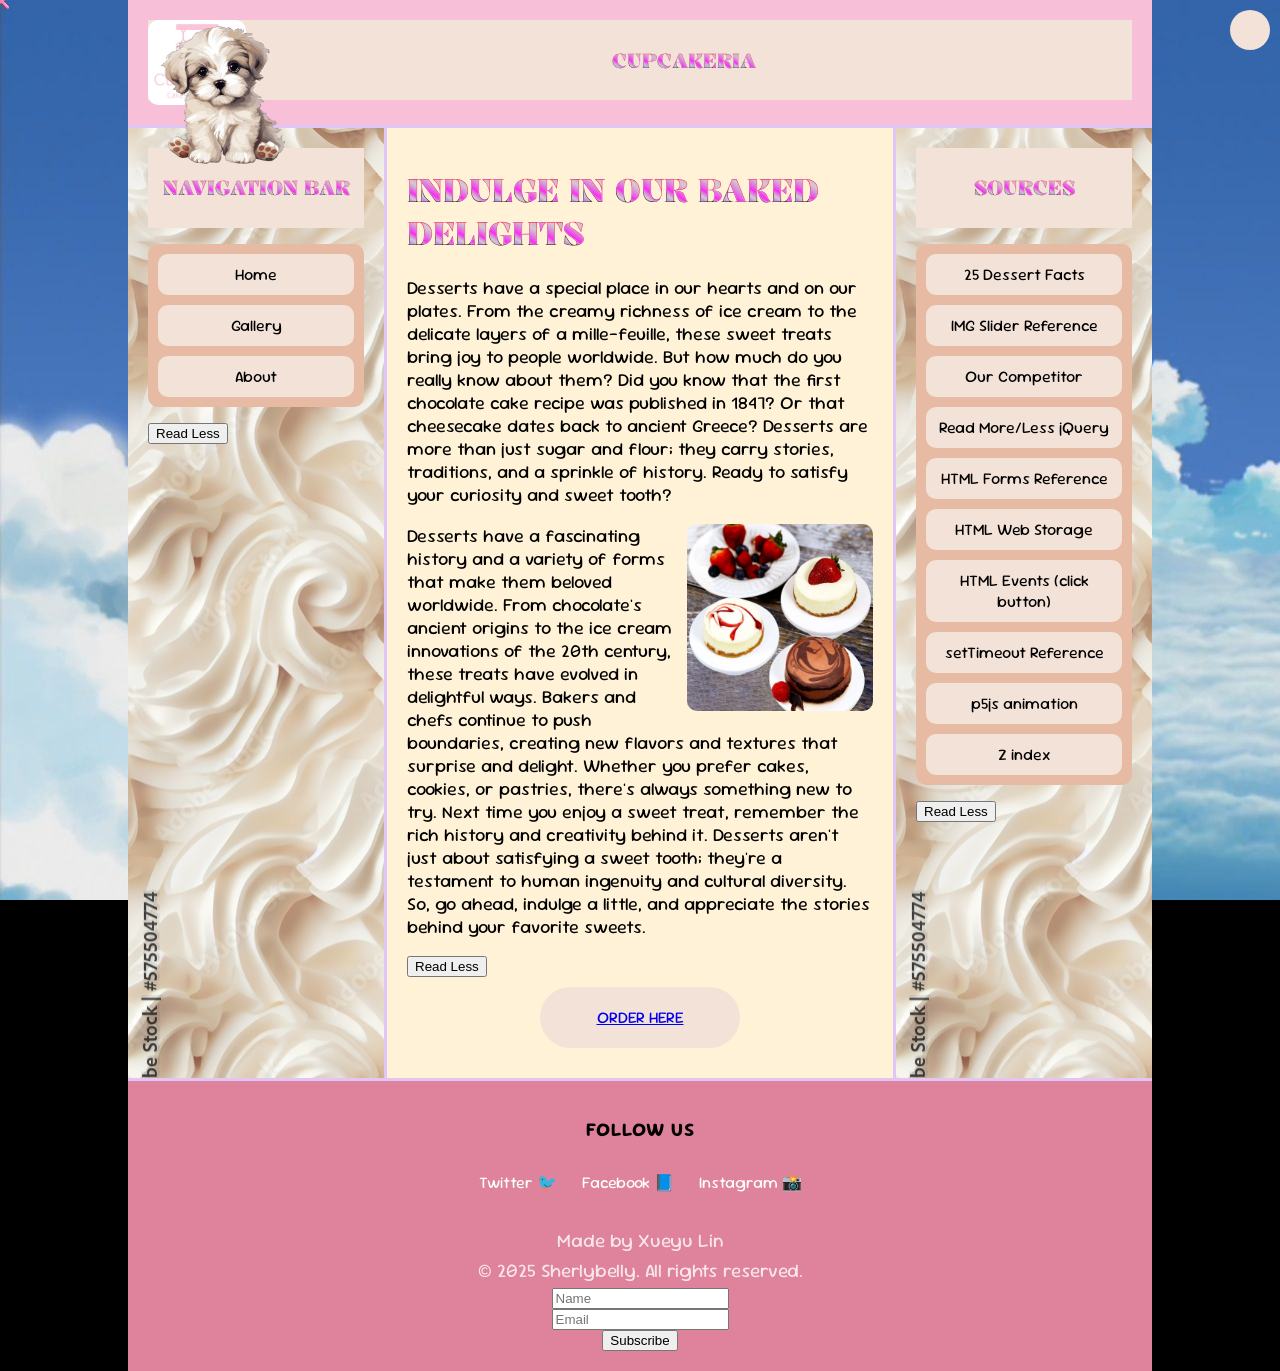
<file: index.html>
<!DOCTYPE html>
<html>

<head>
	<meta charset="utf-8">
	<meta name="viewport" content="width=device-width, initial-scale=0.5">
	<title>Cupcakeria Project</title>
	<link rel="stylesheet" href="styles.css">
	<link rel="preconnect" href="https://fonts.googleapis.com">
	<link rel="preconnect" href="https://fonts.gstatic.com" crossorigin>
	<link
		href="https://fonts.googleapis.com/css2?family=Kalnia+Glaze:wght@100..700&family=Sour+Gummy:ital,wght@0,100..900;1,100..900&display=swap"
		rel="stylesheet">
	<script src="https://ajax.googleapis.com/ajax/libs/jquery/3.7.1/jquery.min.js"></script>
</head>

<body>
	<a href="#intro" class="skip-link"></a>
	<div class="wrapper">

		<header>
			<img src="images/02.jpg" alt="Cupcakeria logo">
			<div class="titlecontainer">
				<h2>CUPCAKERIA</h2>
			</div>
		</header>

		<main id="intro" tabindex="-1">
			<h1>INDULGE IN OUR BAKED DELIGHTS</h1>
			<div id="introText">
				<p>Desserts have a special place in our hearts and on our plates. From the creamy richness of ice cream to
					the delicate layers of a mille-feuille, these sweet treats bring joy to people worldwide. But how much
					do you really know about them? Did you know that the first chocolate cake recipe was published in 1847?
					Or that cheesecake dates back to ancient Greece? Desserts are more than just sugar and flour; they carry
					stories, traditions, and a sprinkle of history. Ready to satisfy your curiosity and sweet tooth?</p>

				<img src="images/03.jpg" alt="Two cheesecakes: one swirled with strawberry, one topped with a fresh strawberry.">

				<p>Desserts have a fascinating history and a variety of forms that make them beloved worldwide. From
					chocolate's ancient origins to the ice cream innovations of the 20th century, these treats have evolved
					in delightful ways. Bakers and chefs continue to push boundaries, creating new flavors and textures that
					surprise and delight. Whether you prefer cakes, cookies, or pastries, there's always something new to
					try. Next time you enjoy a sweet treat, remember the rich history and creativity behind it. Desserts
					aren't just about satisfying a sweet tooth; they're a testament to human ingenuity and cultural
					diversity. So, go ahead, indulge a little, and appreciate the stories behind your favorite sweets.</p>
			</div>

			<button id="pbtn" aria-expanded="false" aria-controls="introText">Read Less</button>
			<script type="text/javascript">
				$(document).ready(function () {
					$("#pbtn").click(function () {
						$("#introText").toggle("slow", function () {
							var expanded = $("#pbtn").attr("aria-expanded") === "true";
							$("#pbtn").attr("aria-expanded", !expanded);
							if ($("#introText").is(":visible")) {
								$("#pbtn").text("Read less");
							} else {
								$("#pbtn").text("Read more");
							}
						});
					});
				});

			</script>


			<div class="buttonRelative">
				<a href="gallery.html">ORDER HERE </a>
			</div>
		</main>

		<div class="buttonAbsolute">

		</div>


		<nav id="nav" aria-label="Primary navigation">
			<div class="titlecontainer">
				<h2>NAVIGATION BAR</h2>
			</div>
			<ul id="navList" class="container">
				<li><a href="index.html">Home</a></li>
				<li><a href="gallery.html">Gallery</a></li>
				<li><a href="about.html">About</a></li>
			</ul>
			<button id="navBtn" aria-expanded="false" aria-controls="navList">Read Less</button>

			<script type="text/javascript">
				$(document).ready(function () {




					$("#navBtn").click(function () {
						$("#navList").toggle("slow", function () {
							var expanded = $("#navBtn").attr("aria-expanded") === "true";
							$("#navBtn").attr("aria-expanded", !expanded);
							if ($("#navList").is(":visible")) {
								$("#navBtn").text("Read less");
							} else {
								$("#navBtn").text("Read more");
							}
						});
					});
				});

			</script>
		</nav>

		<aside id="sources">

			<div class="titlecontainer">
				<h2>Sources</h2>
			</div>

			    <ul id="sourcesList" class="container">
				<li><a href="https://ohmyfacts.com/food-beverage/25-facts-about-desserts/" target="_blank" rel="noopener noreferrer">25 Dessert
					Facts</a></li>
				<li><a href="https://stackoverflow.com/questions/46264684/image-slider-keyframing-in-css"
				    target="_blank" rel="noopener noreferrer">IMG Slider Reference</a></li>
				<li><a href="https://www.sublimedesserts.com/about-us/" target="_blank" rel="noopener noreferrer">Our Competitor</a></li>
				<li><a href="https://drive.google.com/file/d/16o_cDTAcRc2VqIeyYCynu_ESHWCCpGCR/view?pli=1"
				    target="_blank" rel="noopener noreferrer">Read More/Less jQuery</a></li>
				<li><a href="https://www.w3schools.com/html/html_forms.asp" target="_blank" rel="noopener noreferrer">HTML Forms Reference</a>
				</li>
				<li><a href="https://www.w3schools.com/html/html5_webstorage.asp" target="_blank" rel="noopener noreferrer">HTML Web Storage</a>
				</li>
				<li><a href="https://www.w3schools.com/js/js_events.asp" target="_blank" rel="noopener noreferrer">HTML Events (click button)</a>
				</li>
				<li><a href="https://www.w3schoolsapp.com/jsref/met_win_settimeout.html" target="_blank" rel="noopener noreferrer">setTimeout
					Reference</a></li>
				<li><a href="https://thecodingtrain.com/tracks/code-programming-with-p5-js/code/7-arrays/upload-editor"
					target="_blank" rel="noopener noreferrer">p5js animation</a></li>
				<li><a href="https://p5js.org/reference/#/p5.Element/style" target="_blank" rel="noopener noreferrer">Z index</a></li>


			</ul>

			<button id="sourcesBtn" aria-expanded="false" aria-controls="sourcesList">Read Less</button>
			<script type="text/javascript">
				$(document).ready(function () {




					$("#sourcesBtn").click(function () {
						$("#sourcesList").toggle("slow", function () {
							var expanded = $("#sourcesBtn").attr("aria-expanded") === "true";
							$("#sourcesBtn").attr("aria-expanded", !expanded);
							if ($("#sourcesList").is(":visible")) {
								$("#sourcesBtn").text("Read less");
							} else {
								$("#sourcesBtn").text("Read more");
							}
						});
					});
				});

			</script>
		</aside>

		        <footer>
            <h2>Follow Us</h2>
            <ul class="followus">
                <li><a href="https://x.com/" target="_blank" rel="noopener noreferrer">Twitter 🐦</a></li>
                <li><a href="https://www.facebook.com/" target="_blank" rel="noopener noreferrer">Facebook 📘</a></li>
                <li><a href="https://www.instagram.com/" target="_blank" rel="noopener noreferrer">Instagram 📸</a></li>
            </ul>
            <p class="credit">Made by Xueyu Lin</p>
            <p class="copyright">&#169; 2025 Sherlybelly. All rights reserved.</p>

			<form id="subscribeForm" aria-label="Subscribe form">
				<label for="fullname" class="sr-only">Name</label>
				<input type="text" id="fullname" name="fullname" placeholder="Name">
				<br>
				<label for="email" class="sr-only">Email</label>
				<input type="email" id="email" name="email" placeholder="Email">
				<br>
				<button id="btnRun" type="submit">Subscribe</button>
			</form>
			<div id="msg"></div>





		</footer>


		<div class="dog">

			<img src="images/11.jpg" alt="A fluffy white Shih Tzu puppy with a cheerful expression floating playfully against a transparent background. Creates a fun interactive element for users to enjoy while browsing the website.">




		</div>
		<script src="p5js/p5.js"></script>
		<script src="p5js/cursorSketch.js"></script>
		<script src="script.js"></script>

</body>

</html>
</file>
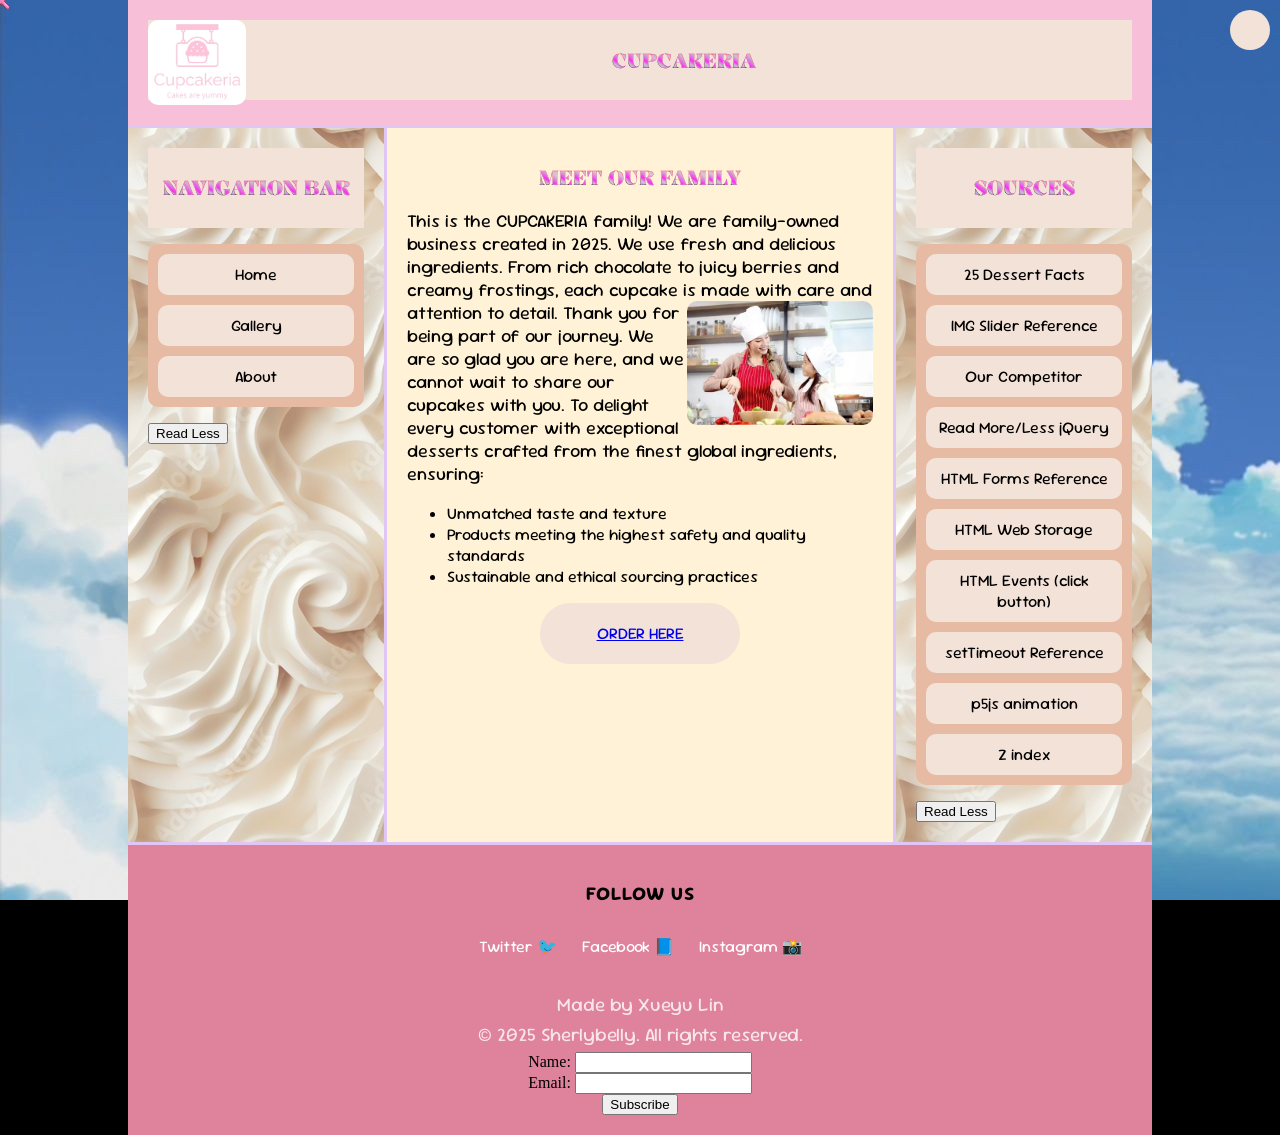
<file: about.html>
<!DOCTYPE html>
<html>

<head>
    <meta charset="utf-8">
    <meta name="viewport" content="width=device-width, initial-scale=0.5">
    <title>Cupcakeria About</title>
    <link rel="stylesheet" href="styles.css">
    <link rel="preconnect" href="https://fonts.googleapis.com">
    <link rel="preconnect" href="https://fonts.gstatic.com" crossorigin>
    <link
        href="https://fonts.googleapis.com/css2?family=Kalnia+Glaze:wght@100..700&family=Sour+Gummy:ital,wght@0,100..900;1,100..900&display=swap"
        rel="stylesheet">
        <script src="https://ajax.googleapis.com/ajax/libs/jquery/3.7.1/jquery.min.js"></script>
</head>

<body>
    <a href="#main" class="skip-link"></a>

    <div class="wrapper">

        <header>
            <img src="images/02.jpg" alt="A cupcake with pink frosting decorated with white sprinkles, displayed against a clean white background. This image is the logo that represents the CUPECAKERIA brand.">
            <div class="titlecontainer">
                <h2>CUPCAKERIA</h2>
            </div>
        </header>

        <main id="main" tabindex="-1">
            <h2>MEET OUR FAMILY</h2>
            <P>
                This is the CUPCAKERIA family! We are family-owned business created in 2025. We use fresh and delicious
                ingredients. From rich chocolate to juicy berries and creamy frostings, each cupcake is made with care
                and attention to detail.

                <img src="images/10.jpg" alt="a female chef teaching a young girl how to bake cupcakes in a bright, modern kitchen.">
                Thank you for being part of our journey. We are so glad you are here, and we cannot wait to share our
                cupcakes with you.

                To delight every customer with exceptional desserts crafted from the finest global ingredients,
                ensuring:
            <ul>

                <li>
                    Unmatched taste and texture
                </li>

                <li>
                    Products meeting the highest safety and quality standards
                </li>
                <li>
                    Sustainable and ethical sourcing practices
                </li>

            </ul>




            <div class="buttonRelative">

                <a href="gallery.html">ORDER HERE </a>
            </div>


            </P>







        </main>

        <div class="buttonAbsolute">
            
        </div>


        <nav id="nav" aria-label="Primary navigation">
			<div class="titlecontainer">
				<h2>NAVIGATION BAR</h2>
			</div>
			<ul id="navList" class="container">
				<li><a href="index.html">Home</a></li>
				<li><a href="gallery.html">Gallery</a></li>
				<li><a href="about.html">About</a></li>
			</ul>
            <button id="navBtn" aria-expanded="false" aria-controls="navList">Read Less</button>
            <script type="text/javascript">
                $(document).ready(function () {





                    $("#navBtn").click(function () {
                        $("#nav li").toggle("slow", function () {
                            var expanded = $("#navBtn").attr("aria-expanded") === "true";
                            $("#navBtn").attr("aria-expanded", !expanded);
                            if ($("#nav li").is(":visible")) {
                                $("#navBtn").text("Read less");
                            } else {
                                $("#navBtn").text("Read more");
                            }
                        });
                    });
                });

            </script>
        </nav>

        <aside id="sources">

            <div class="titlecontainer">
                <h2>Sources</h2>
            </div>


            <ul id="sourcesList" class="container">
                <li><a href="https://ohmyfacts.com/food-beverage/25-facts-about-desserts/" target="_blank" rel="noopener noreferrer">25 Dessert
                        Facts</a></li>
                <li><a href="https://stackoverflow.com/questions/46264684/image-slider-keyframing-in-css"
                        target="_blank" rel="noopener noreferrer">IMG Slider Reference</a></li>
                <li><a href="https://www.sublimedesserts.com/about-us/" target="_blank" rel="noopener noreferrer">Our Competitor</a></li>
                <li><a href="https://drive.google.com/file/d/16o_cDTAcRc2VqIeyYCynu_ESHWCCpGCR/view?pli=1"
                        target="_blank" rel="noopener noreferrer">Read More/Less jQuery</a></li>
                <li><a href="https://www.w3schools.com/html/html_forms.asp" target="_blank" rel="noopener noreferrer">HTML Forms Reference</a>
                </li>
                <li><a href="https://www.w3schools.com/html/html5_webstorage.asp" target="_blank" rel="noopener noreferrer">HTML Web Storage</a>
                </li>
                <li><a href="https://www.w3schools.com/js/js_events.asp" target="_blank" rel="noopener noreferrer">HTML Events (click button)</a>
                </li>
                <li><a href="https://www.w3schoolsapp.com/jsref/met_win_settimeout.html" target="_blank" rel="noopener noreferrer">setTimeout
                        Reference</a></li>
                <li><a href="https://thecodingtrain.com/tracks/code-programming-with-p5-js/code/7-arrays/upload-editor"
                        target="_blank" rel="noopener noreferrer">p5js animation</a></li>
                <li><a href="https://p5js.org/reference/#/p5.Element/style" target="_blank" rel="noopener noreferrer">Z index</a></li>


            </ul>
            <button id="sourcesBtn" aria-expanded="false" aria-controls="sourcesList">Read Less</button>
            <script type="text/javascript">
                $(document).ready(function () {




                    $("#sourcesBtn").click(function () {
                        $("#sources li").toggle("slow", function () {
                            var expanded = $("#sourcesBtn").attr("aria-expanded") === "true";
                            $("#sourcesBtn").attr("aria-expanded", !expanded);
                            if ($("#sources li").is(":visible")) {
                                $("#sourcesBtn").text("Read less");
                            } else {
                                $("#sourcesBtn").text("Read more");
                            }
                        });
                    });
                });

            </script>
        </aside>


        <footer>

            <h2>Follow Us</h2>
            <ul class="followus">
                <li><a href="https://x.com/" target="_blank" rel="noopener noreferrer">Twitter 🐦</a></li>
                <li><a href="https://www.facebook.com/" target="_blank" rel="noopener noreferrer">Facebook 📘</a></li>
                <li><a href="https://www.instagram.com/" target="_blank" rel="noopener noreferrer">Instagram 📸</a></li>
            </ul>

            <p class="credit">Made by Xueyu Lin</p>
            <p class="copyright">&#169; 2025 Sherlybelly. All rights reserved.</p>
            <!DOCTYPE html>
            <html>

            <head>
                <title>Subscribe Button Example</title>
                <link rel="stylesheet" href="styles.css">
            </head>

            <body>

                <label for="fullname" class="sr-only">Name</label>
                Name: <input type="text" id="fullname"><br>
                <label for="email" class="sr-only">Email</label>
                Email: <input type="email" id="email"><br>
                <button id="btnRun">Subscribe</button>

                <span id="msg"></span>

    

                <script src="p5js/p5.js"></script>
        <script src="p5js/cursorSketch.js"></script>
        <script src="script.js"></script>
            </body>

            </html>

        </footer>


</body>

</html>
</file>
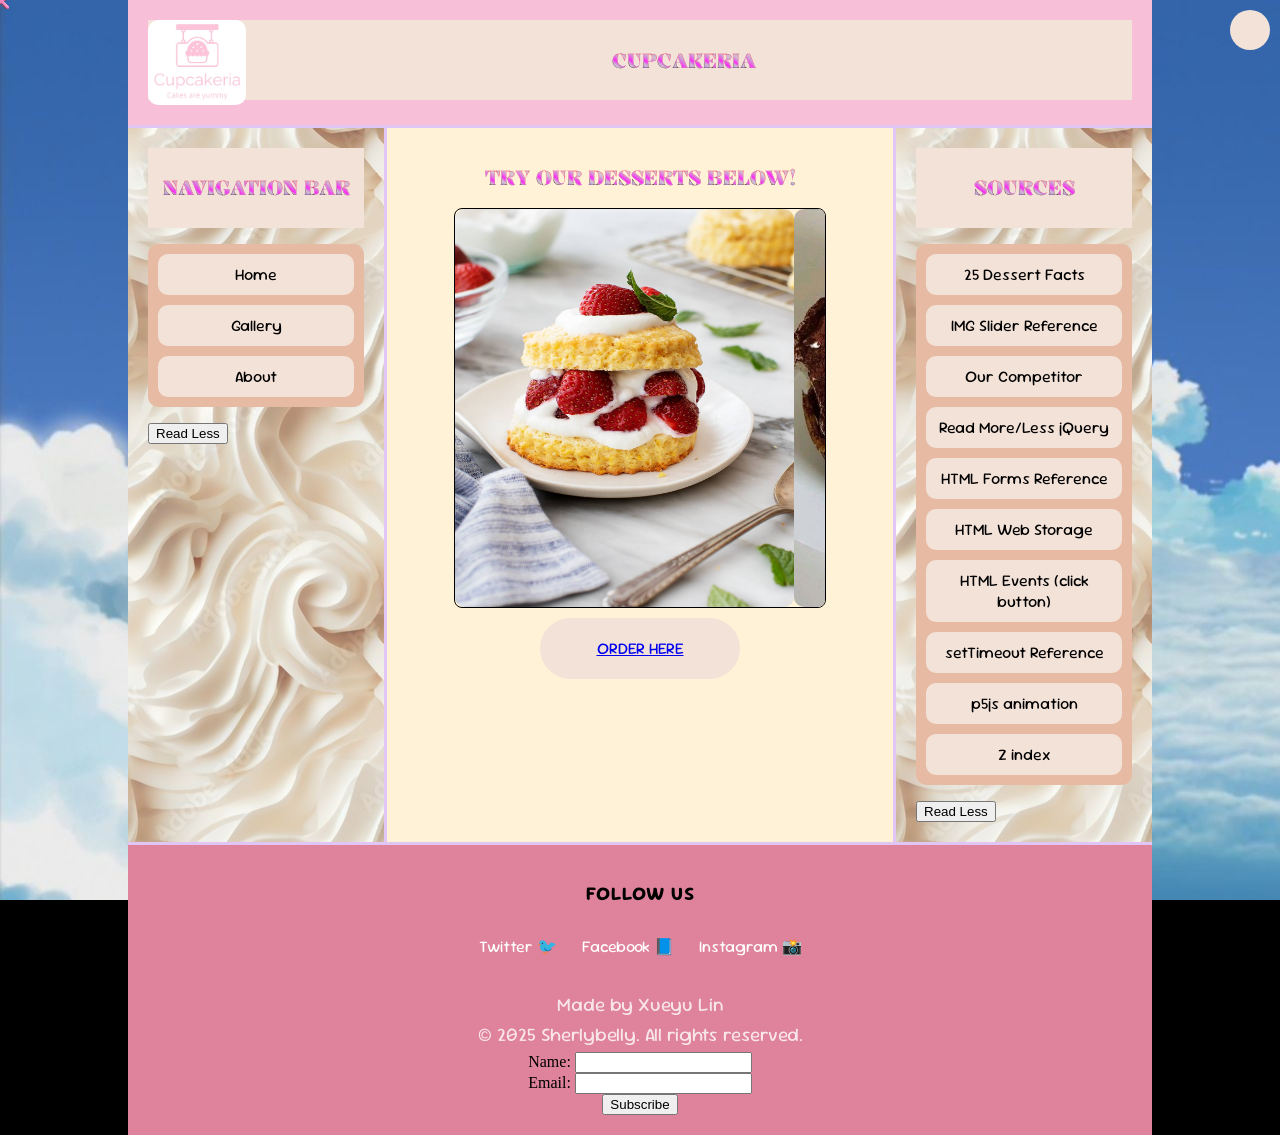
<file: gallery.html>
<!DOCTYPE html>
<html>

<head>
    <meta charset="utf-8">
    <meta name="viewport" content="width=device-width, initial-scale=0.5">
    <title>Cupcakeria Gallery</title>
    <link rel="stylesheet" href="styles.css">
    <link rel="preconnect" href="https://fonts.googleapis.com">
    <link rel="preconnect" href="https://fonts.gstatic.com" crossorigin>
    <link href="https://fonts.googleapis.com/css2?family=Kalnia+Glaze:wght@100..700&family=Sour+Gummy:ital,wght@0,100..900;1,100..900&display=swap" rel="stylesheet">
    <script src="https://ajax.googleapis.com/ajax/libs/jquery/3.7.1/jquery.min.js"></script>
</head>

<body>
    <a href="#main" class="skip-link"></a>

    <div class="wrapper">

        <header>
            <img src="images/02.jpg" alt="A cupcake with pink frosting decorated with white sprinkles, displayed against a clean white background. This image is the logo that represents the CUPECAKERIA brand.">
            <div class="titlecontainer">
                <h2>CUPCAKERIA</h2>
            </div>
        </header>

        <main id="main" role="main" tabindex="-1">
            <h2>TRY OUR DESSERTS BELOW!</h2>

            <div class="box">
                <div class="slider">
                    <img src="images/06.jpg" alt="A golden sponge cake slice layered with whipped cream and fresh strawberries, topped with a mint leaf garnish. It's presented on a white plate in a bright kitchen setting with baking ingredients visible in the background">
                    <img src="images/07.jpg" alt="Tiramisu cake with chocolate powder dusting on top, featuring a slice cut out to reveal layers of cream and sponge cake,">
                    <img src="images/08.jpg" alt="Strawberry parfait dessert in a clear glass with layers of vanilla frosting, cake pieces, and fresh strawberries, displayed against a red background in a red background with an elegant, appetizing presentation">
                    <img src="images/09.jpg" alt="Dubai Chocolate bar with pistachio pieces broken into segments, displayed on a white marble surface surrounded by crushed pistachios.">
                </div>
            </div>

            <div class="buttonRelative">
                <a href="gallery.html">ORDER HERE </a>
            </div>
        </main>

        <div class="buttonAbsolute"></div>

     <nav id="nav" aria-label="Primary navigation">
			<div class="titlecontainer">
				<h2>NAVIGATION BAR</h2>
			</div>
			<ul id="navList" class="container">
				<li><a href="index.html">Home</a></li>
				<li><a href="gallery.html">Gallery</a></li>
				<li><a href="about.html">About</a></li>
			</ul>
            <button id="navBtn" aria-expanded="false" aria-controls="navList" aria-label="Toggle navigation">Read Less</button>
            <script type="text/javascript">
                $(document).ready(function () {
                    $("#navBtn").click(function () {
                        $("#navList li").toggle("slow", function () {
                            var expanded = $("#navList li").is(":visible") ? "true" : "false";
                            $("#navBtn").attr("aria-expanded", expanded);
                            if (expanded === "true") {
                                $("#navBtn").text("Read less");
                            } else {
                                $("#navBtn").text("Read more");
                            }
                        });
                    });
                });
            </script>
        </nav>

        <aside id="sources" role="complementary">
            <div class="titlecontainer">
                <h2>Sources</h2>
            </div>
            <ul id="sourcesList" class="container">
                <li><a href="https://ohmyfacts.com/food-beverage/25-facts-about-desserts/" target="_blank" rel="noopener noreferrer">25 Dessert Facts</a></li>
                <li><a href="https://stackoverflow.com/questions/46264684/image-slider-keyframing-in-css" target="_blank" rel="noopener noreferrer">IMG Slider Reference</a></li>
                <li><a href="https://www.sublimedesserts.com/about-us/" target="_blank" rel="noopener noreferrer">Our Competitor</a></li>
                <li><a href="https://drive.google.com/file/d/16o_cDTAcRc2VqIeyYCynu_ESHWCCpGCR/view?pli=1" target="_blank" rel="noopener noreferrer">Read More/Less jQuery</a></li>
                <li><a href="https://www.w3schools.com/html/html_forms.asp" target="_blank" rel="noopener noreferrer">HTML Forms Reference</a></li>
                <li><a href="https://www.w3schools.com/html/html5_webstorage.asp" target="_blank" rel="noopener noreferrer">HTML Web Storage</a></li>
                <li><a href="https://www.w3schools.com/js/js_events.asp" target="_blank" rel="noopener noreferrer">HTML Events (click button)</a></li>
                <li><a href="https://www.w3schoolsapp.com/jsref/met_win_settimeout.html" target="_blank" rel="noopener noreferrer">setTimeout Reference</a></li>
                <li><a href="https://thecodingtrain.com/tracks/code-programming-with-p5-js/code/7-arrays/upload-editor" target="_blank" rel="noopener noreferrer">p5js animation</a></li>
                <li><a href="https://p5js.org/reference/#/p5.Element/style" target="_blank" rel="noopener noreferrer">Z index</a></li>
            </ul>
            <button id="sourcesBtn" aria-expanded="false" aria-controls="sourcesList" aria-label="Toggle sources">Read Less</button>
            <script type="text/javascript">
                $(document).ready(function () {
                    $("#sourcesBtn").click(function () {
                        $("#sourcesList li").toggle("slow", function () {
                            var expanded = $("#sourcesList li").is(":visible") ? "true" : "false";
                            $("#sourcesBtn").attr("aria-expanded", expanded);
                            if (expanded === "true") {
                                $("#sourcesBtn").text("Read less");
                            } else {
                                $("#sourcesBtn").text("Read more");
                            }
                        });
                    });
                });
            </script>
        </aside>

        <footer>
            <h2>Follow Us</h2>
            <ul class="followus">
                <li><a href="https://x.com/" target="_blank" rel="noopener noreferrer">Twitter 🐦</a></li>
                <li><a href="https://www.facebook.com/" target="_blank" rel="noopener noreferrer">Facebook 📘</a></li>
                <li><a href="https://www.instagram.com/" target="_blank" rel="noopener noreferrer">Instagram 📸</a></li>
            </ul>
            <p class="credit">Made by Xueyu Lin</p>
            <p class="copyright">&#169; 2025 Sherlybelly. All rights reserved.</p>

            <form id="subscribeForm" role="form">
                <label for="fullname" class="sr-only">Name</label>
                Name: <input type="text" id="fullname" name="fullname"><br>
                <label for="email" class="sr-only">Email</label>
                Email: <input type="email" id="email" name="email"><br>
                <button id="btnRun" type="button" aria-label="Subscribe to updates">Subscribe</button>
                <span id="msg" aria-live="polite"></span>
            </form>
        </footer>

        <script src="p5js/p5.js"></script>
        <script src="p5js/cursorSketch.js"></script>
        <script src="script.js"></script>
    </div>
</body>

</html>
</file>
<file: styles.css>
html {
  box-sizing: border-box;
}

*,
*:before,
*:after {
  box-sizing: inherit;
}

body {
  background-color: #E6CBFD;
  background-image: url("images/01.jpg");
  background-attachment: fixed;



  padding: 0;
  margin: 0;
  background-color: black;
}


h1,
h2,
h3,
h4,
h5 {
  text-transform: uppercase;


  font-family: "Kalnia Glaze", serif;
  font-optical-sizing: auto;
  font-weight: weight;
  font-style: normal;
  font-variation-settings:
    "wdth" 100;

}

p,
ul,
div.buttonRelative,
div.buttonAbsolute,
footer h2 {

  font-family: "Sour Gummy", sans-serif;
  font-optical-sizing: auto;
  font-weight: weight;
  font-style: normal;
  font-variation-settings:
    "wdth" 100;

}

p:hover,
ul:hover,
h2:hover {
  transform: scale(1.05);
}

.wrapper {

  background: rgb(255, 255, 255);
  width: 80%;
  margin: 0 auto;

  display: grid;

  grid-template-columns: repeat(12, minmax(0, 1fr));
}

.wrapper>* {
  padding: 20px;
}

header {
  background: #F8BFD8;

  grid-column: 1 / 13;
  border-bottom: 3px solid #E1C6F5;

}


main {
  background: #FFF2D6;
  grid-column: 4 / 10;
  border-left: 3px solid #E1C6F5;
  border-right: 3px solid#E1C6F5;


}

nav {
  background: #F7E1B5;
  grid-column: 1 / 4;
  background-image: url("images/04.jpg");
}


aside {
  background: #F7E1B5;

  grid-column: 10/ 13;
  background-image: url("images/04.jpg");
}

main,
nav,
aside {
  grid-row: 2 / 4;

}


footer {
  background: #F8BFD8;

  grid-column: 1 / 13;
}

div.buttonAbsolute {
  background-color: #F3E2D8;
  opacity: 1.0;
  text-align: center;
  color: rgb(0, 0, 0);

  border-radius: 125px;

  position: absolute;
  top: 10px;
  right: 10px;

}

div.buttonAbsolute:hover {
  opacity: 0.7;
  transform: scale(1.05);

}



div.buttonRelative {
  background-color: #F3E2D8;
  color: rgb(0, 0, 0);
  text-align: center;
  padding: 20px;
  margin: 10px auto;
  width: 200px;
  position: relative;


  border-radius: 125px;


}


div.buttonRelative:hover {
  transform: scale(1.05);
  opacity: 0.7;

}

.container {
  display: flex;
  flex-wrap: wrap;
  justify-content: center;
  background-color: #E7BBA3;
  gap: 10px;
  border-radius: 10px;
  padding: 10px;
  list-style: none;
}

.container li {
  background-color: #F3E2D8;
  width: 200px;
  padding: 10px;
  text-align: center;
  font-size: 16px;
  border-radius: 10px;
  word-wrap: break-word;
  transition: transform 0.2s, opacity 0.2s;
}

.container li:hover {
  transform: scale(1.05);
  opacity: 0.7;
}

.container a {
  text-decoration: none;
  color: #000;
  font-size: 16px;
  display: block;
}

.container a:hover {
  text-decoration: underline;

}

footer {
  background-color: #DF829C;
  text-align: center;
  padding: 40px 20px;
  border-top: 3px solid #E1C6F5;
}


footer h2 {
  font-size: 19px;
  margin-bottom: 20px;
  letter-spacing: 1px;

}

.followus {
  list-style: none;
  padding: 10px;
  margin-bottom: 25px;
  display: flex;
  justify-content: center;
  gap: 25px;
}

.followus a {
  text-decoration: none;
  color: white;

  text-decoration: none;

}

.followus a:hover {
  text-decoration: underline;
  transition: transform 0.2s, opacity 0.2s;
  transform: scale(1.05);
  opacity: 0.7;
}

.credit,
.copyright {
  font-size: 19px;
  color: white;
  opacity: 0.8;
  margin: 5px 0px;
}

header img {
  border-radius: 10px;
  margin: auto auto;
  width: 10%;
  float: left;
}

h2 {
  text-align: center;
  font-family: "Kalnia Glaze", serif;
  font-size: 20px;
  white-space: nowrap;
  width: 100%;
  min-width: 0;
  box-sizing: border-box;
}

main p {
  font-size: large;
}

main img {
  float: right;
  border-radius: 10px;
  max-width: 40%;

}

main img:hover,
header img:hover {
  transform: scale(1.05);
}



.titlecontainer {

  background-color: #F3E2D8;
  color: rgb(0, 0, 0);
  text-align: center;
  padding: 10px;
  margin: 0px auto;
  width: 100%;
  min-width: 0;
  word-wrap: break-word;

}


.box {
  margin: auto;
  overflow: hidden;
  border: 1px solid black;
  border-radius: 8px;
  width: 80%;
  height: 400px;


}

.slider {
  display: flex;
  width: 400%;
  height: 100%;
  animation: slide 18s infinite;
  position: relative;
}

.slider img {
  width: 100%;

}

.box:hover .slider {
  animation-play-state: paused;
}

.dog:hover {

  opacity: 0.8;
}

@keyframes slide {

  0%,
  10% {
    left: 0%;
  }

  20%,
  30% {
    left: -120%;
  }

  40%,
  50% {
    left: -255%;
  }

  60%,
  80% {
    left: -360%;
  }

  100% {
    left: 0%;
  }

}


@media (max-width: 600px) {
  .box,
  .slider {
    width: 100%;
    max-width: 100%;
    height: auto;
  }
  .slider img {
    width: 100%;
    height: auto;
    display: block;
    border-radius: 0;
    object-fit: cover;
  }
  .slider {
    animation: slide-mobile 18s infinite;
  }
  .container {
    flex-direction: column;
    flex-wrap: nowrap;
    gap: 5px;
    padding: 5px;
    width: 100%;
    min-width: 0;
  }
  .container li {
    width: 100%;
    font-size: 0.9rem;
    padding: 8px;
    min-width: 0;
    word-wrap: break-word;
    white-space: normal;
  }
  h2 {
    font-size: 1rem !important;
    white-space: normal;
    word-break: break-word;
    width: 100%;
    min-width: 0;
  }
  @keyframes slide-mobile {
    0%, 10% { left: 0%; }
    20%, 30% { left: -100%; }
    40%, 50% { left: -200%; }
    60%, 80% { left: -300%; }
    100% { left: 0%; }
  }
}



.dog {
  position: fixed;

  width: 150px;
  height: auto;
  animation: wander 15s linear infinite;
}

.dog img {
  width: 150px;
  height: auto;
}

@keyframes wander {
  0% {

    transform: rotate(-10deg);
    left: 30%;
    top: 20%;
  }

  25% {
    transform: rotate(25deg);
    left: 60%;
    top: 10%;
  }

  50% {
    transform: rotate(-25deg);
    left: 30%;
    top: 50%;
  }

  75% {
    transform: rotate(25deg);
    left: 60%;
    top: 70%;
  }

  100% {
    transform: rotate(-10deg);
    left: 30%;
    top: 20%;
  }
}

#show {
  font-family: "Sour Gummy", sans-serif;
  font-optical-sizing: auto;
  font-weight: weight;
  font-style: normal;
  font-variation-settings:
    "wdth" 100;

}

html,
body,
a:hover {
  cursor: none;

}


.skip-link {
  position: absolute;
  left: -999px;
  top: auto;
  width: 1px;
  height: 1px;
  overflow: hidden;
}

.skip-link:focus {
  left: 10px;
  top: 10px;
  width: auto;
  height: auto;
  padding: 8px 12px;
  z-index: 9999;
  border-radius: 4px;
}

.sr-only {
  position: absolute !important;
  width: 1px !important;
  height: 1px !important;
  padding: 0 !important;
  margin: -1px !important;
  overflow: hidden !important;
  clip: rect(0, 0, 0, 0) !important;
  white-space: nowrap !important;
  border: 0 !important;
}


a:focus,
button:focus,
input:focus,
textarea:focus,
select:focus {
  outline: 3px solid #d72972;
  outline-offset: 2px;
}
</file>
